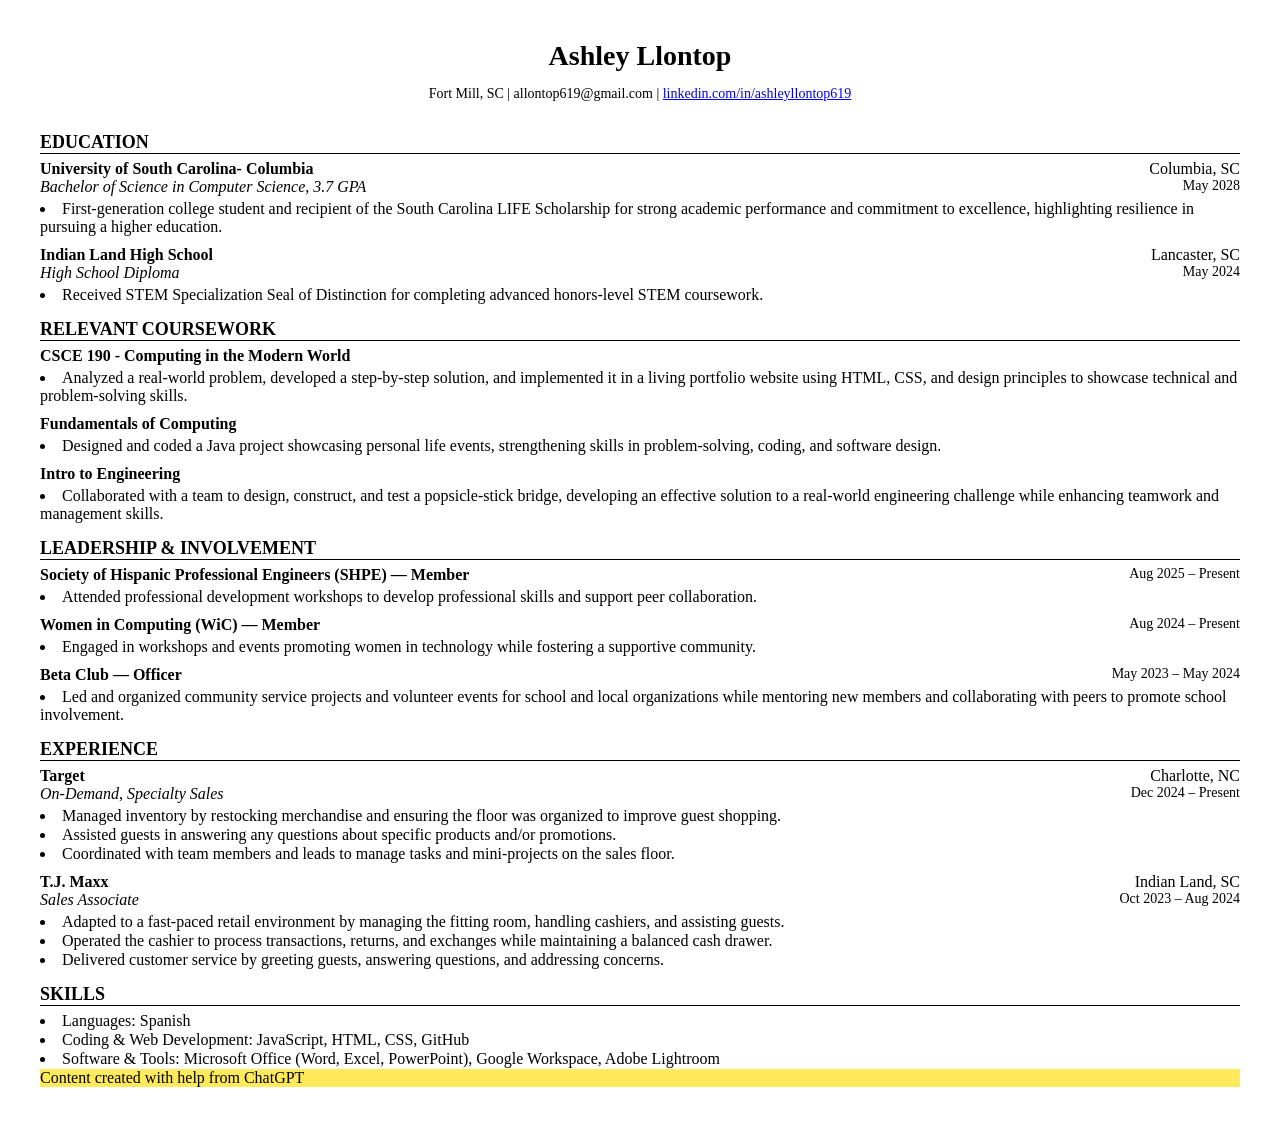
<file: resume.html>
<!DOCTYPE html>
<html lang="en">
    <head>
        <meta charset="UTF-8">
        <meta name="viewport" content="width=device-width, initial-scale=1.0">
        <title>Ashley Llontop - Resume</title>
        <link rel="stylesheet" href="resume.css">
    </head>
    <body>
        <h1 class="name">Ashley Llontop</h1>
            <p class="contact">
                Fort Mill, SC | <a>allontop619@gmail.com</a> |
                <a href="http://www.linkedin.com/in/ashleyllontop619">linkedin.com/in/ashleyllontop619</a>
            </p>

        <h2>EDUCATION</h2>
        <div class="entry">
            <div class="entry-header">
                <div class="left">
                    <strong>University of South Carolina- Columbia</strong>
                    <span>Bachelor of Science in Computer Science, 3.7 GPA</span>
                </div>
                <div class="right">
                    <span class="location">Columbia, SC</span>
                    <span class="date">May 2028</span>
                </div>
            </div>
            <ul>
                <li>First-generation college student and recipient of the South Carolina LIFE Scholarship for strong academic performance and commitment to excellence, highlighting resilience in pursuing a higher education.</li>
            </ul>
        </div>
        <div class="entry">
            <div class="entry-header">
                <div class="left">
                    <strong>Indian Land High School</strong>
                    <span>High School Diploma</span>
                </div>
                <div class="right">
                    <span class="location">Lancaster, SC</span>
                    <span class="date">May 2024</span>
                </div>
            </div>
            <ul>
                <li>Received STEM Specialization Seal of Distinction for completing advanced honors-level STEM coursework.</li>
            </ul>
        </div>

        <h2>RELEVANT COURSEWORK</h2>
        <div class="entry">
            <div class="entry-header">
                <strong>CSCE 190 - Computing in the Modern World</strong>
            </div>
            <ul>
                <li>Analyzed a real-world problem, developed a step-by-step solution, and implemented it in a living portfolio website using HTML, CSS, and design principles to showcase technical and problem-solving skills.</li>
            </ul>
        </div>
        <div class="entry">
            <div class="entry-header">
                <strong>Fundamentals of Computing</strong>
            </div>
            <ul>
                <li>Designed and coded a Java project showcasing personal life events, strengthening skills in problem-solving, coding, and software design.</li>
            </ul>
        </div>
        <div class="entry">
            <div class="entry-header">
                <strong>Intro to Engineering</strong>
            </div>
            <ul>
                <li>Collaborated with a team to design, construct, and test a popsicle-stick bridge, developing an effective solution to a real-world engineering challenge while enhancing teamwork and management skills.</li>
            </ul>
        </div>

        <h2>LEADERSHIP & INVOLVEMENT</h2>
        <div class="entry">
            <div class="entry-header">
                <strong>Society of Hispanic Professional Engineers (SHPE) — Member</strong>
                <span class="date">Aug 2025 – Present</span>
            </div>
            <ul>
                <li>Attended professional development workshops to develop professional skills and support peer collaboration.</li>
            </ul>
        </div>
        <div class="entry">
            <div class="entry-header">
                <strong>Women in Computing (WiC) — Member</strong>
                <span class="date">Aug 2024 – Present</span>
        </div>
            <ul>
                <li>Engaged in workshops and events promoting women in technology while fostering a supportive community.</li>
            </ul>
        </div>
        <div class="entry">
            <div class="entry-header">
                <strong>Beta Club — Officer</strong>
                <span class="date">May 2023 – May 2024</span>
            </div>
            <ul>
                <li>Led and organized community service projects and volunteer events for school and local organizations while mentoring new members and collaborating with peers to promote school involvement.</li>
            </ul>
        </div>

        <h2>EXPERIENCE</h2>
            <div class="entry">
                <div class="entry-header">
                    <div class="left">
                        <strong>Target</strong>
                        <span>On-Demand, Specialty Sales</span>
                    </div>
                    <div class="right">
                        <span class="location">Charlotte, NC</span>
                        <span class="date">Dec 2024 – Present</span>
                    </div>
                </div>
                <ul>
                    <li>Managed inventory by restocking merchandise and ensuring the floor was organized to improve guest shopping.</li>
                    <li>Assisted guests in answering any questions about specific products and/or promotions.</li>
                    <li>Coordinated with team members and leads to manage tasks and mini-projects on the sales floor.</li>
                </ul>
            </div>
            <div class="entry">
                <div class="entry-header">
                    <div class="left">
                        <strong>T.J. Maxx</strong>
                        <span>Sales Associate</span>
                    </div>
                    <div class="right">
                        <span class="location">Indian Land, SC</span>
                        <span class="date">Oct 2023 – Aug 2024</span>
                    </div>
                </div>
                <ul>
                    <li>Adapted to a fast-paced retail environment by managing the fitting room, handling cashiers, and assisting guests.</li>
                    <li>Operated the cashier to process transactions, returns, and exchanges while maintaining a balanced cash drawer.</li>
                    <li>Delivered customer service by greeting guests, answering questions, and addressing concerns.</li>
                </ul>
            </div>
            
            <h2>SKILLS</h2>
            <ul>
                <li>Languages: Spanish</li>
                <li>Coding & Web Development: JavaScript, HTML, CSS, GitHub</li>
                <li>Software & Tools: Microsoft Office (Word, Excel, PowerPoint), Google Workspace, Adobe Lightroom</li>
            </ul>

            <footer>
                Content created with help from ChatGPT
            </footer>
            
    </body>
</html>
</file>
<file: resume.css>
body {
   font-family: "Times New Roman", Times, serif;
   margin: 40px;
}


.name {
   text-align: center;
   font-size: 28px;
   margin-bottom: 5px;
}


.contact {
   text-align: center;
   font-size: 14px;
   margin-bottom: 30px;
}


h2 {
   font-size: 18px;
   margin-bottom: 6px;
   border-bottom: 1px solid;
}


.entry {
   margin-bottom: 10px;
}


.entry-header {
   display: flex;
   justify-content: space-between;
   align-items: flex-start;
   width: 100%;
}


.left {
   display: flex;
   flex-direction: column;
}


.right {
   display: flex;
   flex-direction: column;
   align-items: flex-end;
}


.date {
   font-size: 14px;
   font-style: normal;
}


.location {
   font-style: normal;
}


li {
   margin-bottom: 1px;
}

ul {
   margin: 4px 0 0 0;
   padding-left: 0;
   list-style-position: inside;
}

span {
   font-style: italic;
}

footer {
   background-color: #FFEA5C;
}
</file>
